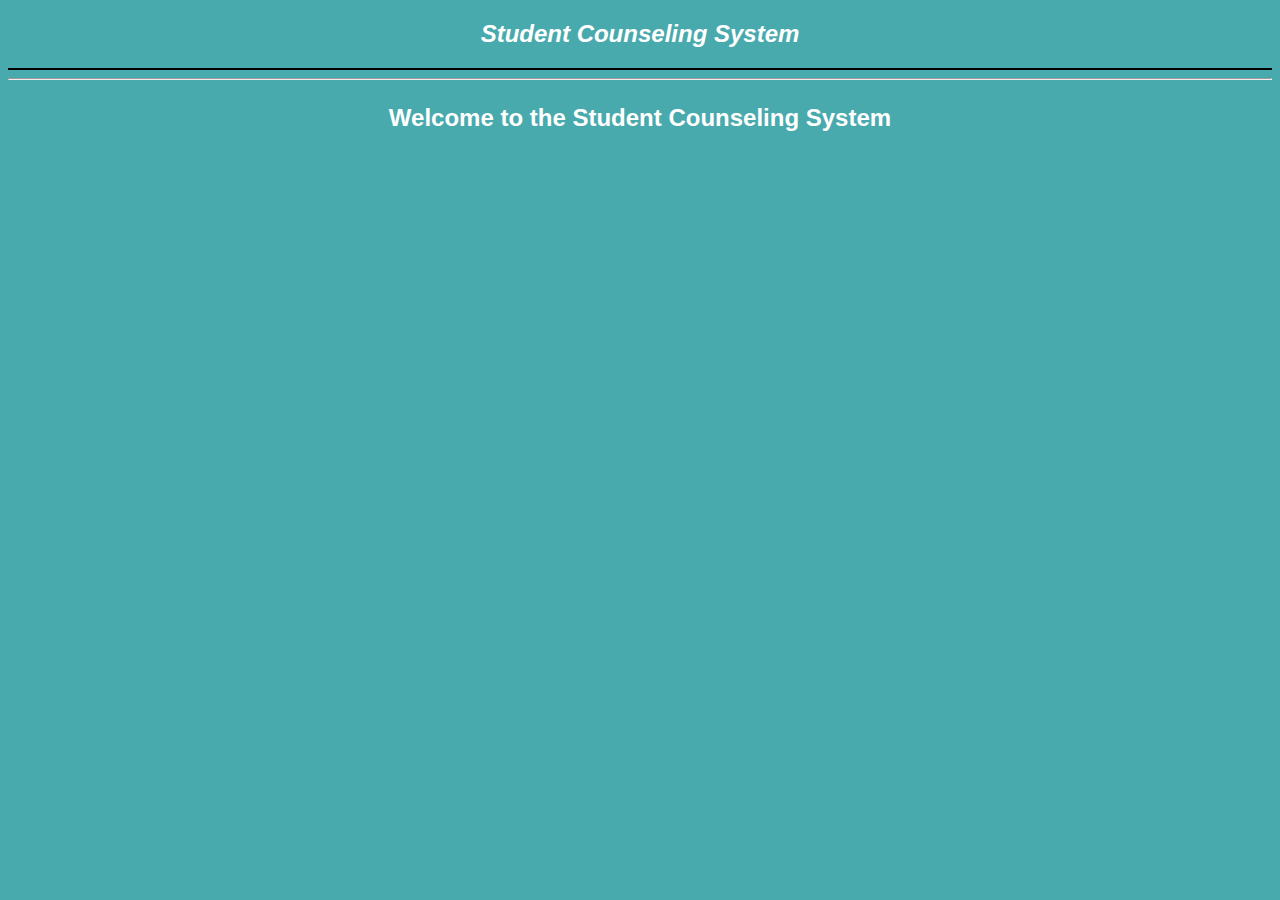
<file: html/index.html>
<!DOCTYPE html>
<html lang="en">
<head>
    <meta charset="UTF-8">
    <meta name="viewport" content="width=device-width, initial-scale=1.0">
    <title>Student Counseling System</title>
    <style>
        body {
            background-color: #48aaad;
            color: white;
            text-align: center;
            font-family: Arial, sans-serif;
        }
        h2 {
            font-style: italic;
            font-weight: bold;
        }
        p {
            font-size: 24px;
            font-weight: bold;
        }
    </style>
</head>
<body>
    <h2>Student Counseling System</h2>
    <hr color="black"><hr>
    <p>Welcome to the Student Counseling System</p>
</body>
</html>
</file>
